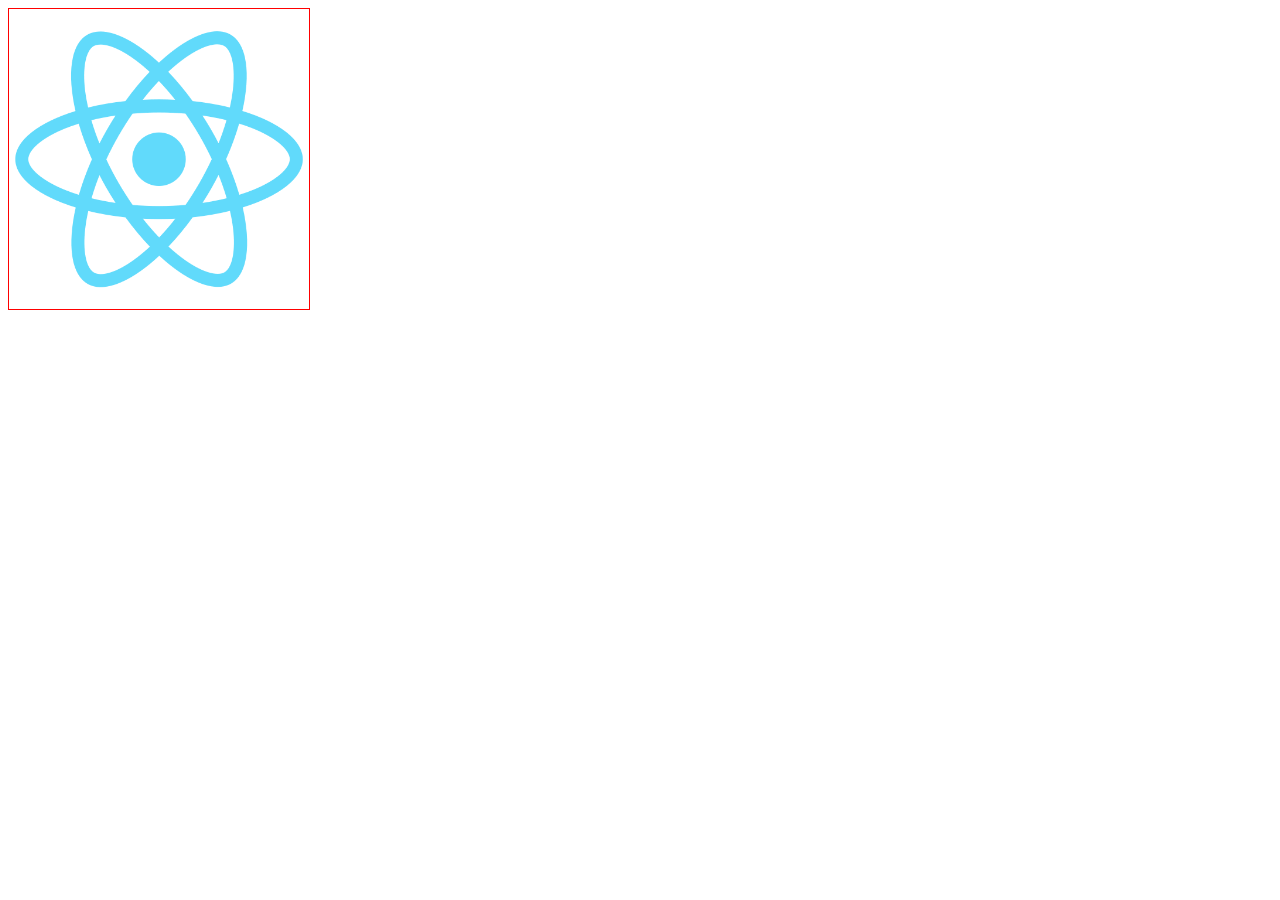
<file: mail.html>
<!DOCTYPE html>
<html lang="en">
<head>
    <meta charset="UTF-8">
    <meta name="viewport" content="width=device-width, initial-scale=1.0">
    <title>Document</title>
</head>
<body>
    <style>
        
        .mydiv{
            width: 300px;
            height: 300px;
            background-image: url('public/logo512.png');
            background-size: cover;
            border: 1px solid red;
            position: relative;
            overflow: hidden;
        }

        .mydiv::after{
            content:"";
            height: 60px;
            display: block;
            width: 300px;
            
            position: absolute;
            left: 0;
            bottom: -60px;
            transition: all .3s;
        }
        
         .mydiv:hover::after{
           position: absolute;
           left: 0;
           bottom: 0px;
           background-color: yellowgreen;
        }    
        /* .mydiv:hover::before{
           background: linear-gradient(rgba(0,0,0,0.3), rgba(0,0,0,0.3));
           transition: all .3s
        } */
    </style>
    <div class="mydiv">

   </div>
</body>
</html>
</file>
